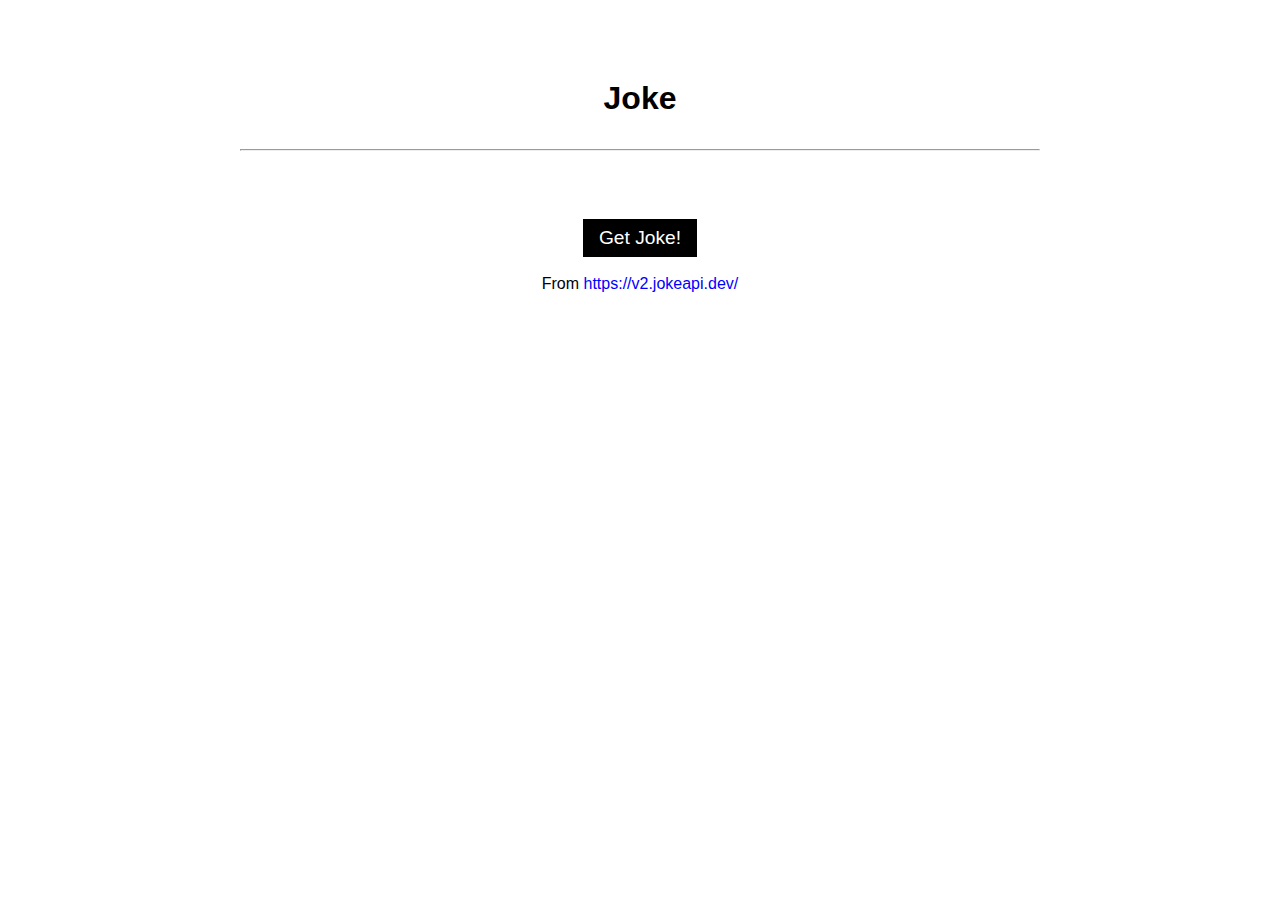
<file: joke/index.html>
<!DOCTYPE html>
<html lang="en">
<head>
    <meta charset="UTF-8">
    <meta http-equiv="X-UA-Compatible" content="IE=edge">
    <meta name="viewport" content="width=device-width, initial-scale=1.0">
    <meta name="author" content="Mako">
    <title>Joke</title>
    <link rel="stylesheet" href="./styles/style.css">
</head>
<body>
    <div class="container">
        <h1>Joke</h1>
        <hr>
        <div id="list"></div>
        <br>
        <br>
        <button id="jokeBtn">Get Joke!</button>
        <br>
        <p>From <a href="https://v2.jokeapi.dev/"> https://v2.jokeapi.dev/</a></p>
    </div>
</body>
<script>
    let list=document.getElementById("list");
    let jokeBtn=document.getElementById("jokeBtn");

    async function getJoke(){
        let joke=await fetch("https://v2.jokeapi.dev/joke/Any");
        let parsedData=await joke.json();
        console.log(parsedData);
        if(parsedData.type=="single"){
            list.innerHTML=parsedData.joke;
        }
        else{
            list.innerHTML="A : "+parsedData.setup+"<br><br>"+"B : "+parsedData.delivery;
        }
    }
    jokeBtn.addEventListener('click', getJoke);

</script>
</html>
</file>
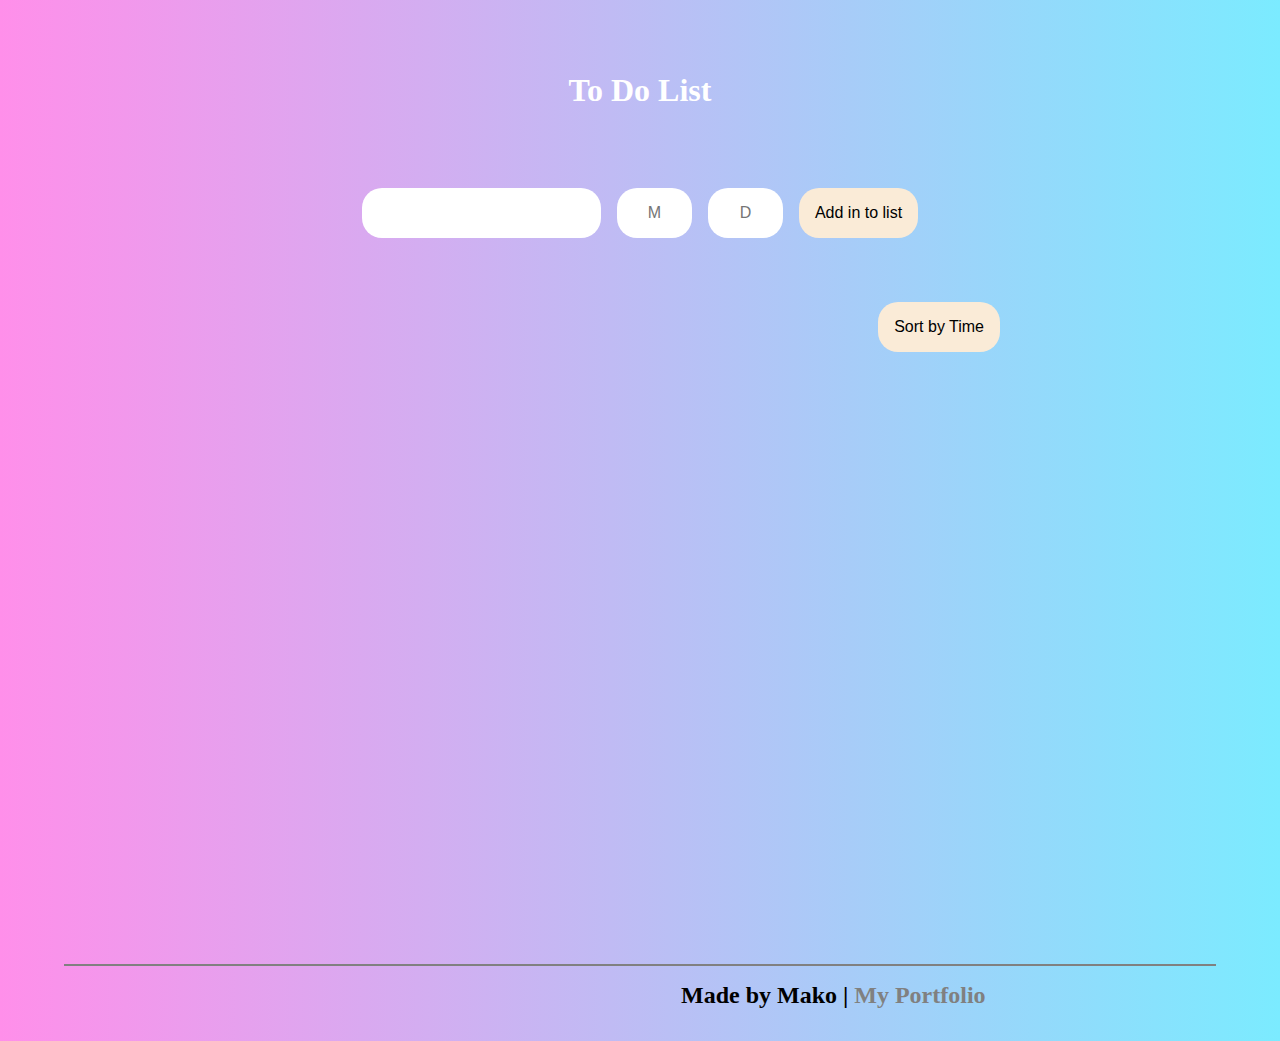
<file: ToDoList/index.html>
<!DOCTYPE html>
<html lang="zh-Hant">
<head>
    <meta charset="UTF-8">
    <meta http-equiv="X-UA-Compatible" content="IE=edge">
    <meta name="viewport" content="width=device-width, initial-scale=1.0">
    <title>To Do List</title>
    <meta name="robots" content="index, follow">
    <meta name="description" content="123456789">
    <meta name="author" content="mako">
    <link rel="stylesheet" href="./styles/style.css">
</head>
<body>
    <header>
        <h1>To Do List</h1>
    </header>
    <form action="">
        <input type="text">
        <input type="number" min="1" max="12" placeholder="M" required>
        <input type="number" min="1" max="31" placeholder="D" required>
        <button>Add in to list</button>
    </form>
    <div class="sort" id="sort">
        <button>Sort by Time</button>
    </div>
    <section class="list"></section>
    <footer>
        <div class="line"></div>
        <div class="author">
            <h4>Made by Mako | <a href="../index.html"> My Portfolio</a></h4>
        </div>
    </footer>
</body>
<script src="./app.js"></script>
</html>
</file>
<file: joke/styles/style.css>
* {
  -webkit-box-sizing: border-box;
          box-sizing: border-box;
  margin: 0;
  padding: 0;
  font-family: 'Kumbh Sans', sans-serif;
  scroll-behavior: smooth;
  text-decoration: none;
}

.container {
  margin: auto;
  margin-top: 4rem;
  max-width: 800px;
  display: -webkit-box;
  display: -ms-flexbox;
  display: flex;
  -webkit-box-align: center;
      -ms-flex-align: center;
          align-items: center;
  -webkit-box-pack: baseline;
      -ms-flex-pack: baseline;
          justify-content: baseline;
  -webkit-box-orient: vertical;
  -webkit-box-direction: normal;
      -ms-flex-direction: column;
          flex-direction: column;
}

.container h1 {
  margin-top: 1rem;
}

.container hr {
  width: 800px;
  height: 2px;
  color: black;
  background-color: black;
  margin: 2rem;
}

.container button {
  border: 0;
  background-color: black;
  color: white;
  padding: 0.5rem 1rem;
  cursor: pointer;
  font-size: 1.2rem;
  -webkit-transition: all 0.25s ease-in-out;
  transition: all 0.25s ease-in-out;
}

.container button:hover {
  border: 0;
  background-color: white;
  color: black;
  padding: 0.5rem 1rem;
  cursor: pointer;
}

.container #list {
  max-width: 700px;
  text-align: center;
}

.container a {
  color: blue;
  -webkit-transition: all 0.25s ease-in-out;
  transition: all 0.25s ease-in-out;
}

.container a:hover {
  color: red;
}
/*# sourceMappingURL=style.css.map */
</file>
<file: ToDoList/styles/style.css>
* {
  margin: 0;
  padding: 0;
  -webkit-box-sizing: border-box;
          box-sizing: border-box;
}

body {
  background: -webkit-gradient(linear, left top, right top, from(#ff8fea), to(#7bebff));
  background: linear-gradient(90deg, #ff8fea, #7bebff);
  display: -webkit-box;
  display: -ms-flexbox;
  display: flex;
  -webkit-box-orient: vertical;
  -webkit-box-direction: normal;
      -ms-flex-direction: column;
          flex-direction: column;
  -webkit-box-align: center;
      -ms-flex-align: center;
          align-items: center;
  justify-items: center;
}

header {
  height: 20vh;
  display: -webkit-box;
  display: -ms-flexbox;
  display: flex;
  -webkit-box-pack: center;
      -ms-flex-pack: center;
          justify-content: center;
  -webkit-box-align: center;
      -ms-flex-align: center;
          align-items: center;
}

header h1 {
  color: white;
  font-size: 2rem;
}

form {
  display: -webkit-box;
  display: -ms-flexbox;
  display: flex;
  -webkit-box-pack: center;
      -ms-flex-pack: center;
          justify-content: center;
  -webkit-box-align: center;
      -ms-flex-align: center;
          align-items: center;
  /* Chrome, Safari, Edge, Opera */
  /* Firefox */
}

form input, form button {
  border: none;
  padding: 0.25rem 0.5rem;
  font-size: 1rem;
  margin: 0.1rem;
  border-radius: 20px;
  padding: 1rem;
  margin: 0.5rem;
}

form input[type="number"] {
  width: 75px;
  text-align: center;
}

form input::-webkit-outer-spin-button,
form input::-webkit-inner-spin-button {
  -webkit-appearance: none;
  margin: 0;
}

form input[type=number] {
  -moz-appearance: textfield;
}

form button {
  cursor: pointer;
  background-color: antiquewhite;
}

div.sort {
  display: -webkit-box;
  display: -ms-flexbox;
  display: flex;
  -webkit-box-pack: end;
      -ms-flex-pack: end;
          justify-content: flex-end;
  -webkit-box-align: center;
      -ms-flex-align: center;
          align-items: center;
  margin: 3rem 1rem 0rem 1rem;
  width: 46rem;
}

div.sort button {
  font-size: 1rem;
  border: none;
  padding: 0.25rem 0.5rem;
  margin: 0.1rem;
  border-radius: 20px;
  padding: 1rem;
  margin: 0.5rem;
  cursor: pointer;
  background-color: antiquewhite;
}

section {
  min-height: 60vh;
  margin: 1rem;
  display: -webkit-box;
  display: -ms-flexbox;
  display: flex;
  -webkit-box-orient: vertical;
  -webkit-box-direction: normal;
      -ms-flex-direction: column;
          flex-direction: column;
  -webkit-box-pack: start;
      -ms-flex-pack: start;
          justify-content: flex-start;
  -webkit-box-align: center;
      -ms-flex-align: center;
          align-items: center;
}

section .todo {
  display: -webkit-box;
  display: -ms-flexbox;
  display: flex;
  -webkit-box-pack: center;
      -ms-flex-pack: center;
          justify-content: center;
  -webkit-box-align: center;
      -ms-flex-align: center;
          align-items: center;
  font-size: 1rem;
  -webkit-transition: all 0.15s ease-in-out;
  transition: all 0.15s ease-in-out;
}

section .todo .todo-text {
  width: 30vw;
  background-color: aliceblue;
  padding: 0.5rem 0.5rem 0.5rem 1rem;
  margin: 0.5rem;
  border-radius: 20px;
}

section .todo .todo-time {
  text-align: center;
  width: 8vw;
  background-color: aliceblue;
  padding: 0.5rem;
  border-radius: 20px;
}

section .todo .complete {
  text-align: center;
  cursor: pointer;
  background-color: #b2fab2;
  padding: 0.5rem;
  margin-left: 0.5rem;
  border-radius: 20px;
  font-size: 1rem;
}

section .todo .delete {
  text-align: center;
  cursor: pointer;
  background-color: #eb9292;
  padding: 0.5rem;
  margin: 0.5rem;
  border-radius: 20px;
  font-size: 1rem;
}

footer {
  margin: 2rem 0;
}

footer .line {
  margin: 0rem 0 1rem 0;
  width: 90vw;
  height: 2px;
  background-color: gray;
}

footer .author {
  width: 80%;
  display: -webkit-box;
  display: -ms-flexbox;
  display: flex;
  -webkit-box-align: center;
      -ms-flex-align: center;
          align-items: center;
  -webkit-box-pack: end;
      -ms-flex-pack: end;
          justify-content: end;
}

footer .author h4 {
  text-align: right;
  font-size: 1.5rem;
}

footer .author h4 a {
  font-size: 1.5rem;
  color: gray;
  -webkit-transition: all 0.25s ease-in-out;
  transition: all 0.25s ease-in-out;
  text-decoration: none;
}

footer .author h4 a:hover {
  color: #ff00d0;
}

.done {
  opacity: 0.5;
  text-decoration: line-through;
  text-decoration-thickness: 0.2rem;
}

@-webkit-keyframes scaleUp {
  from {
    -webkit-transform: scale(0);
            transform: scale(0);
  }
  to {
    -webkit-transform: scale(1);
            transform: scale(1);
  }
}

@keyframes scaleUp {
  from {
    -webkit-transform: scale(0);
            transform: scale(0);
  }
  to {
    -webkit-transform: scale(1);
            transform: scale(1);
  }
}

@-webkit-keyframes scaleDown {
  from {
    -webkit-transform: scale(1);
            transform: scale(1);
  }
  to {
    -webkit-transform: scale(0);
            transform: scale(0);
  }
}

@keyframes scaleDown {
  from {
    -webkit-transform: scale(1);
            transform: scale(1);
  }
  to {
    -webkit-transform: scale(0);
            transform: scale(0);
  }
}
/*# sourceMappingURL=style.css.map */
</file>
